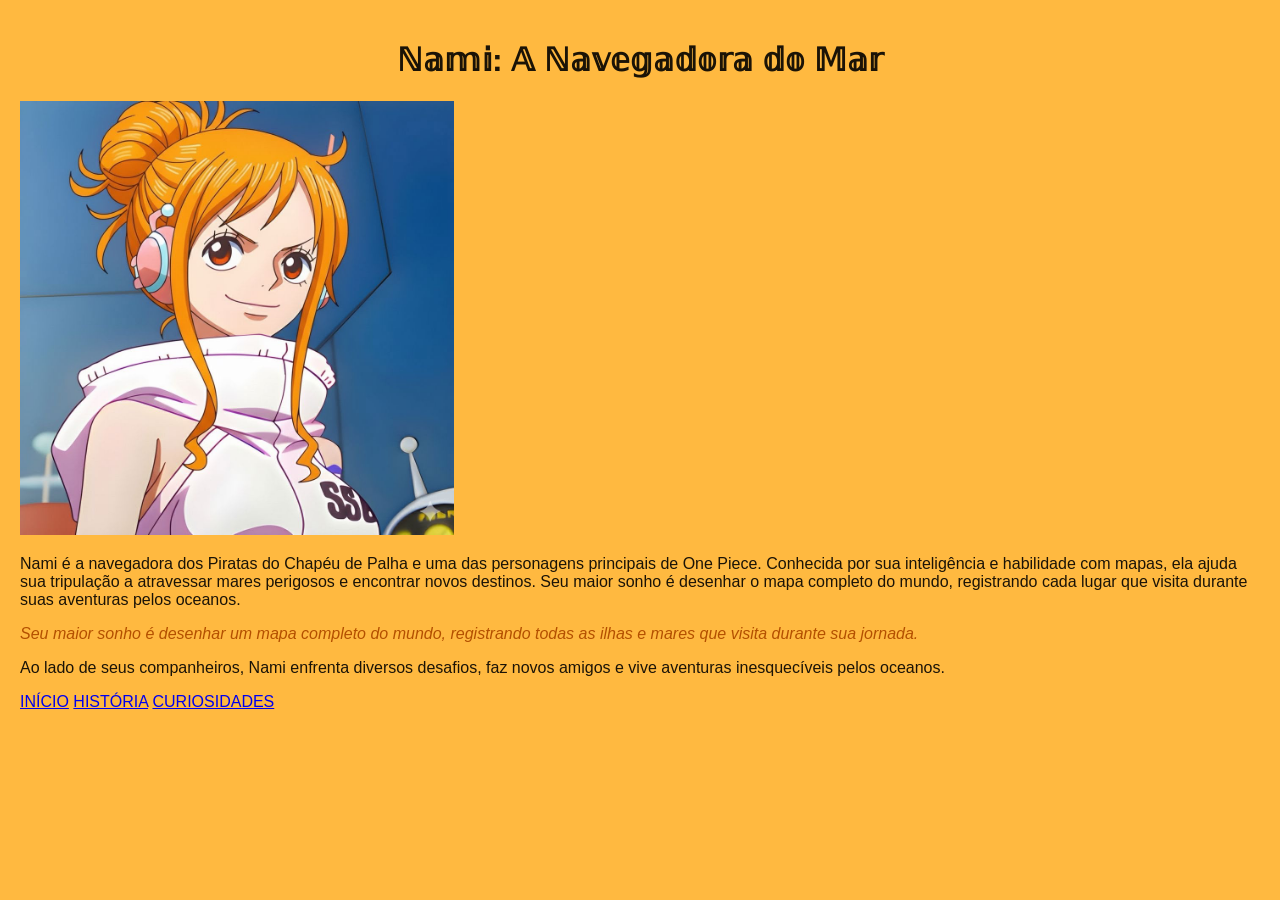
<file: index.html>
<!DOCTYPE html>
<html lang="pt-br">
<head>
    <meta charset="UTF-8">
    <meta name="viewport" content="width=device-width, initial-scale=1.0">
    <title>Nami</title>
<link rel="stylesheet" href="style.css">
</head>
<body>
    <header>

    </header>

    <h1>ℕ𝕒𝕞𝕚: 𝔸 ℕ𝕒𝕧𝕖𝕘𝕒𝕕𝕠𝕣𝕒 𝕕𝕠 𝕄𝕒𝕣</h1>
    <img class="imagem" src="87a62f736ffdd1f31d623b6d0fbf0118.jpg" alt="início">
    <p>Nami é a navegadora dos Piratas do Chapéu de Palha e uma das personagens principais de One Piece. Conhecida por sua inteligência e habilidade com mapas, ela ajuda sua tripulação a atravessar mares perigosos e encontrar novos destinos. Seu maior sonho é desenhar o mapa completo do mundo, registrando cada lugar que visita durante suas aventuras pelos oceanos.</p>
    <p class="pizza">Seu maior sonho é desenhar um mapa completo do mundo, registrando todas as ilhas e mares que visita durante sua jornada.</p>
    <p>Ao lado de seus companheiros, Nami enfrenta diversos desafios, faz novos amigos e vive aventuras inesquecíveis pelos oceanos.</p>
    <footer>
    <a href="index.html">INÍCIO</a>
    <a href="namipg2.html">HISTÓRIA</a>
    <a href="namipg3.html">CURIOSIDADES</a>
    </footer>

</body>
</html>
</file>
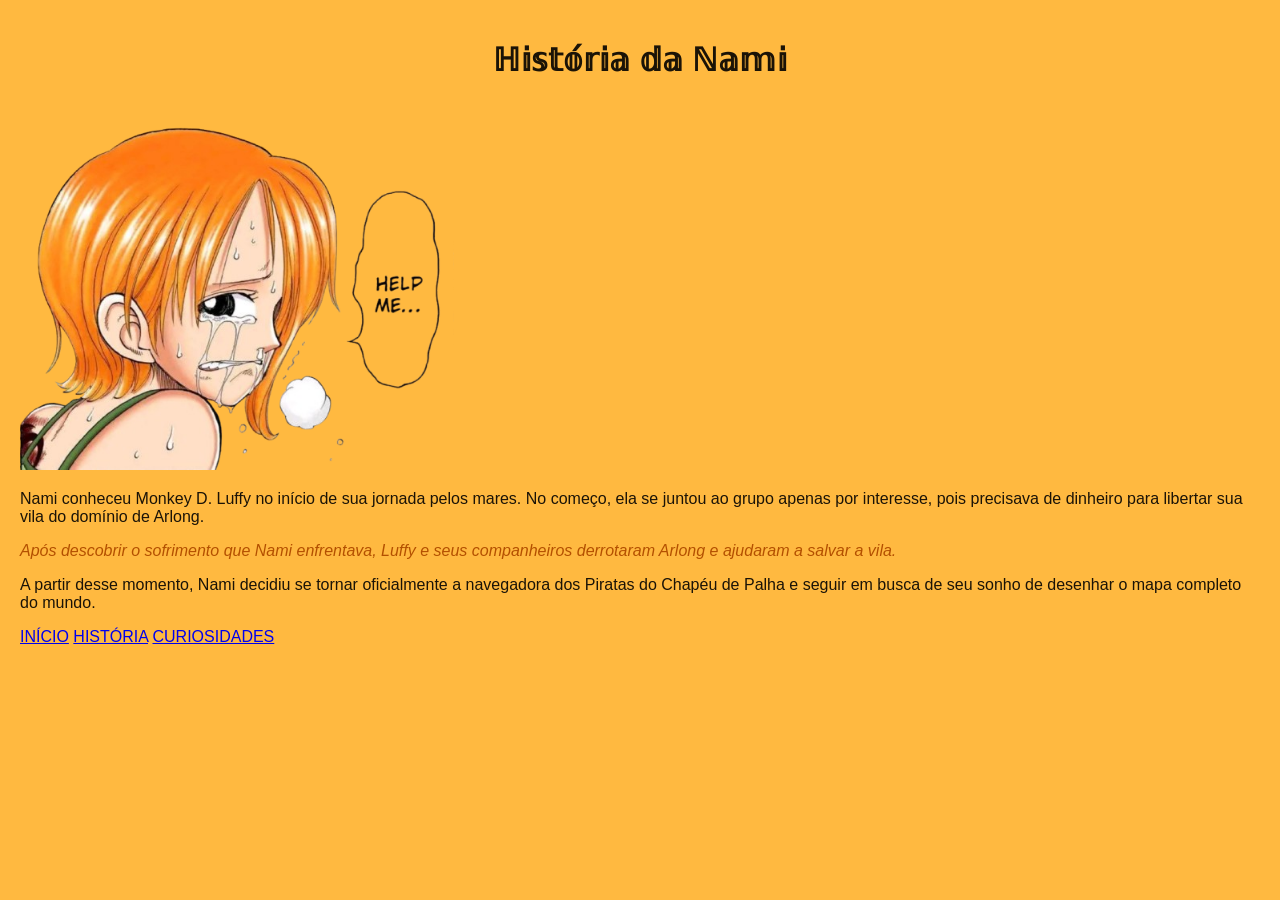
<file: namipg2.html>
<!DOCTYPE html>
<html lang="pt-br">
<head>
    <meta charset="UTF-8">
    <meta name="viewport" content="width=device-width, initial-scale=1.0">
    <title>História da Nami</title>
    <link rel="stylesheet" href="style.css">
</head>
<body>

    <h1>ℍ𝕚𝕤𝕥𝕠́𝕣𝕚𝕒 𝕕𝕒 ℕ𝕒𝕞𝕚</h1>

    <img class="imagem" src="488cac69f6add0ab852ae411129ba32f-removebg-preview.png" alt="História da Nami">

    <p> Nami conheceu Monkey D. Luffy no início de sua jornada pelos mares. No começo, ela se juntou ao grupo apenas por interesse, pois precisava de dinheiro para libertar sua vila do domínio de Arlong.</p>
    <p class="pizza"> Após descobrir o sofrimento que Nami enfrentava, Luffy e seus companheiros derrotaram Arlong e ajudaram a salvar a vila.</p>
    <p> A partir desse momento, Nami decidiu se tornar oficialmente a navegadora dos Piratas do Chapéu de Palha e seguir em busca de seu sonho de desenhar o mapa completo do mundo.</p>
    <footer>
    <a href="index.html">INÍCIO</a>
    <a href="namipg2.html">HISTÓRIA</a>
    <a href="namipg3.html">CURIOSIDADES</a>
    </footer>

</body>
</html>
</file>
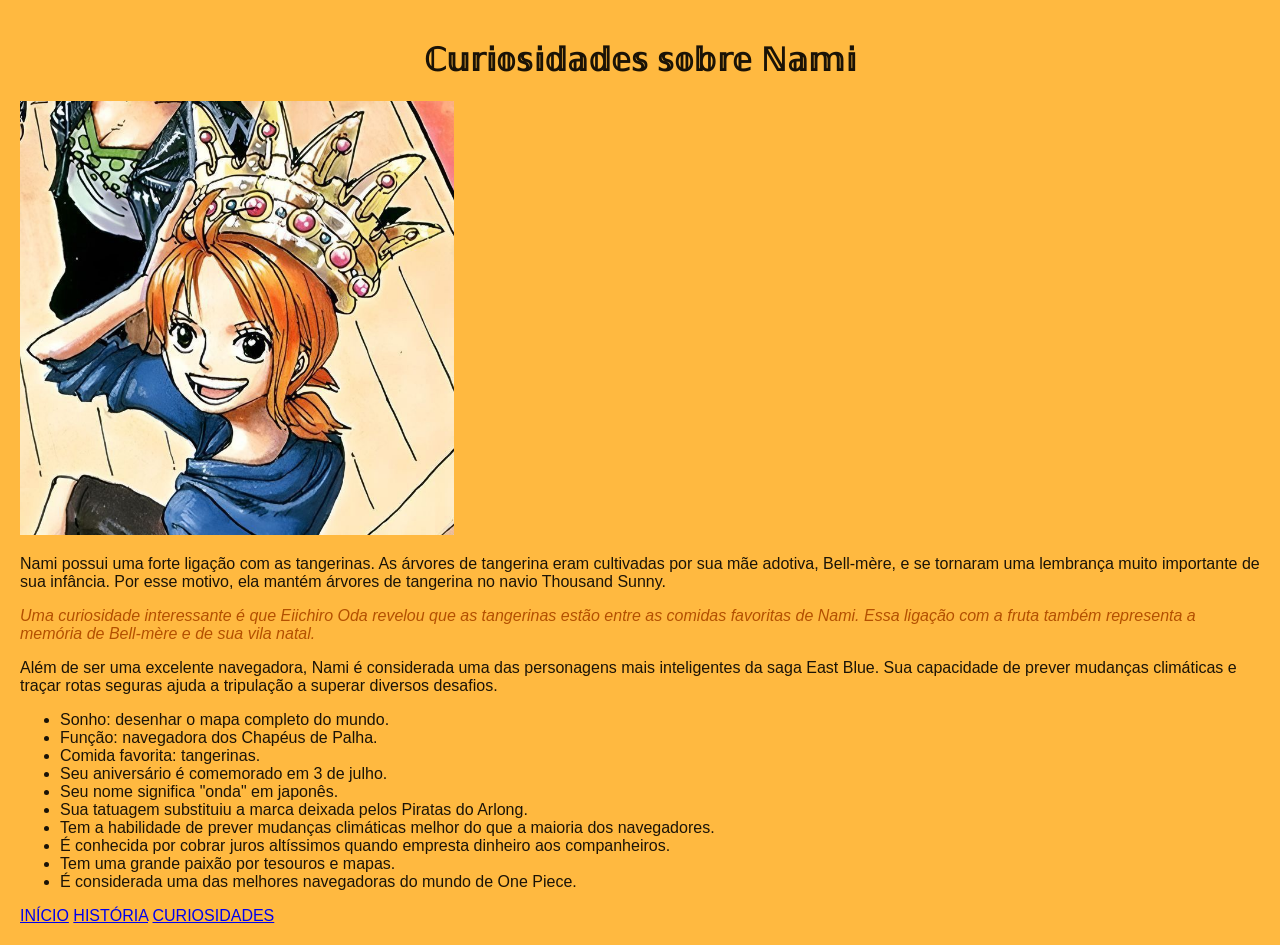
<file: namipg3.html>
<!DOCTYPE html>
<html lang="pt-br">
<head>
    <meta charset="UTF-8">
    <meta name="viewport" content="width=device-width, initial-scale=1.0">
    <title>Curiosidades da Nami</title>
    <link rel="stylesheet" href="style.css">
</head>
<body>

    <h1>ℂ𝕦𝕣𝕚𝕠𝕤𝕚𝕕𝕒𝕕𝕖𝕤 𝕤𝕠𝕓𝕣𝕖 ℕ𝕒𝕞𝕚</h1>

    <img class="imagem" src="65dc83e77015c946b1282f7bb02eb260.jpg" alt="Nami Curiosidades">

    <p> Nami possui uma forte ligação com as tangerinas. As árvores de tangerina eram cultivadas por sua mãe adotiva, Bell-mère, e se tornaram uma lembrança muito importante de sua infância. Por esse motivo, ela mantém árvores de tangerina no navio Thousand Sunny.</p>
    <p class="pizza"> Uma curiosidade interessante é que Eiichiro Oda revelou que as tangerinas estão entre as comidas favoritas de Nami. Essa ligação com a fruta também representa a memória de Bell-mère e de sua vila natal.</p>
    <p>Além de ser uma excelente navegadora, Nami é considerada uma das personagens mais inteligentes da saga East Blue. Sua capacidade de prever mudanças climáticas e traçar rotas seguras ajuda a tripulação a superar diversos desafios.</p>

    <ul>
    <li>Sonho: desenhar o mapa completo do mundo.</li>
    <li>Função: navegadora dos Chapéus de Palha.</li>
    <li>Comida favorita: tangerinas.</li>
    <li>Seu aniversário é comemorado em 3 de julho.</li>
    <li>Seu nome significa "onda" em japonês.</li>
    <li>Sua tatuagem substituiu a marca deixada pelos Piratas do Arlong.</li>
    <li>Tem a habilidade de prever mudanças climáticas melhor do que a maioria dos navegadores.</li>
    <li>É conhecida por cobrar juros altíssimos quando empresta dinheiro aos companheiros.</li>
    <li>Tem uma grande paixão por tesouros e mapas.</li>
    <li>É considerada uma das melhores navegadoras do mundo de One Piece.</li>
</ul>

    <footer>
        <a href="index.html">INÍCIO</a>
        <a href="namipg2.html">HISTÓRIA</a>
        <a href="namipg3.html">CURIOSIDADES</a>
    </footer>

</body>
</html>
</file>
<file: style.css>
body{
    margin: 0;
     padding: 20px;
    background-color: rgb(255, 185, 64);
    color: rgba(1, 0, 0, 0.897);
    font-family: Arial, Helvetica, sans-serif;
}
h1 {
    font-size: 32px;
    text-align: center;
    font-family: Arial, Helvetica, sans-serif;
    
}
    
.pizza {
    color: rgb(180, 80, 0);
    font-style: italic;
}

.imagem {
    width: 35%;
}
</file>
